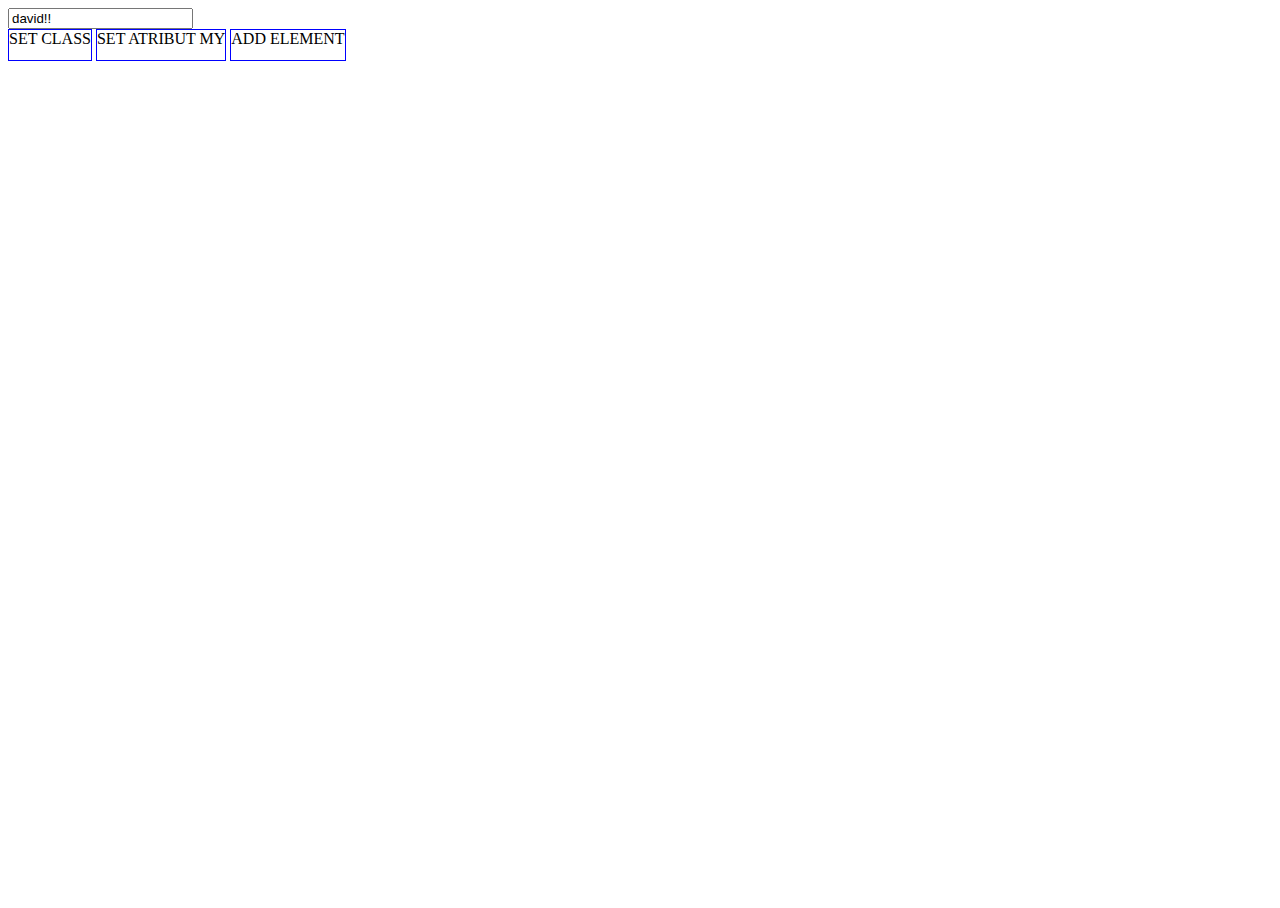
<file: ejemplo_02/index.html>
<!DOCTYPE html>
<html lang="en">
    <head>
        <meta charset="UTF-8">
        <title>Title</title>
        <script src="jquery-3.1.1.min.js"></script>
        <link rel="stylesheet" href="ej_02.css">
        <script src="ejemplo_02.js"></script>
    </head>
    <body>
        <input type="text" value="david!!" />
        <div id="buttons">
            <div id="setClass">SET CLASS</div>
            <div id="setAttr">SET ATRIBUT MY</div>
            <div id="addElem">ADD ELEMENT</div>
        </div>
        <div id="contenidorDivs"></div>
    </body>
</html>
</file>
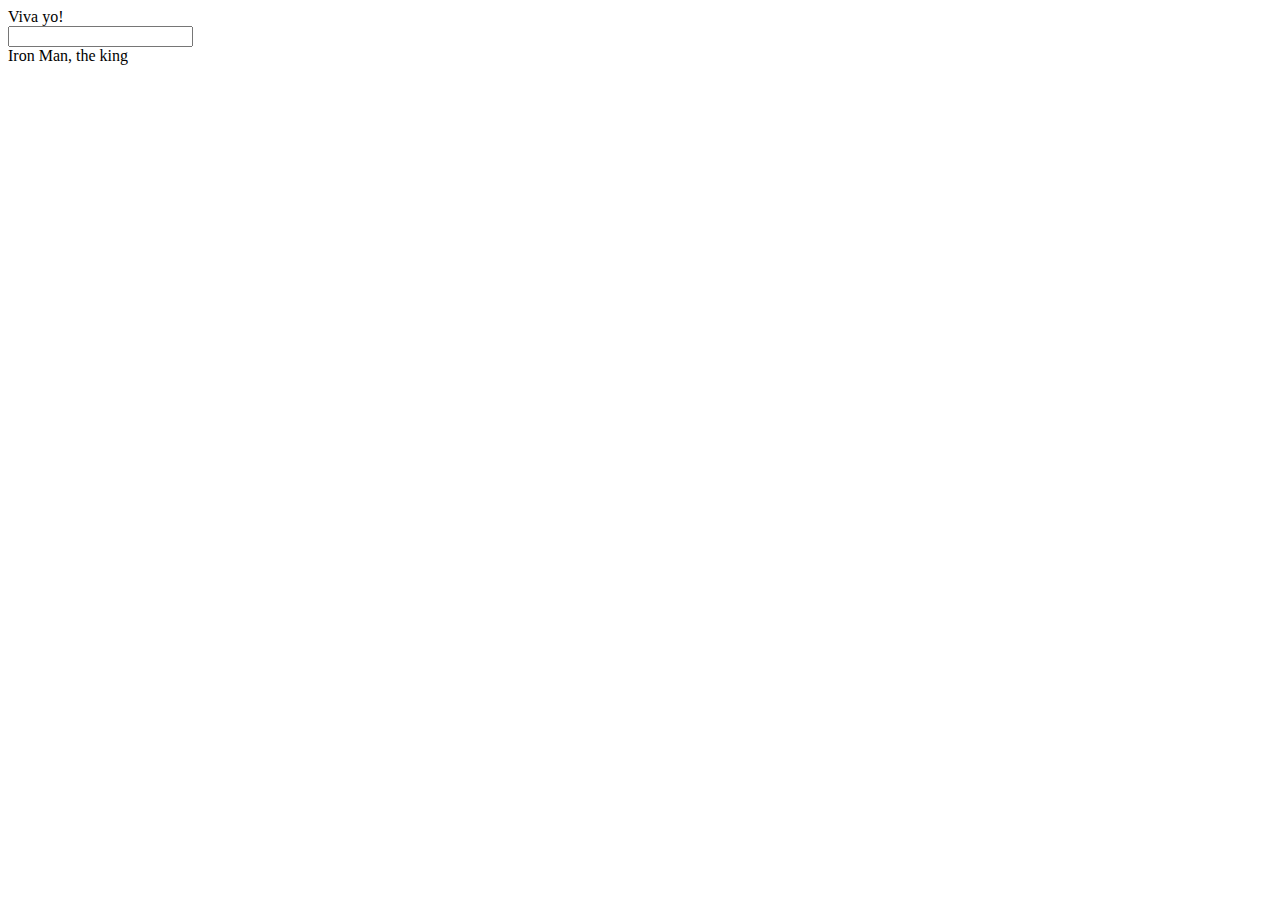
<file: ejemplo_01/practica_01.html>
<!DOCTYPE html>
<html lang="en">
<head>
    <title>Suma de numeros</title>
    <meta charset="UTF-8">
    <meta name="viewport" content="width=device-width, initial-scale=1.0">
    <script src="practica_01.js" type="text/javascript"></script>
    <div onclick="prueba_01()" > <!-- onmouseover="prueba_01()"> -->
        Viva yo!
    </div>
    <input id="texto" type="text" />
    <div id="valor_texto" onclick="obtenValorTexto();">
        Iron Man, the king
    </div>
</head>
<body>

</body>
</html>
</file>
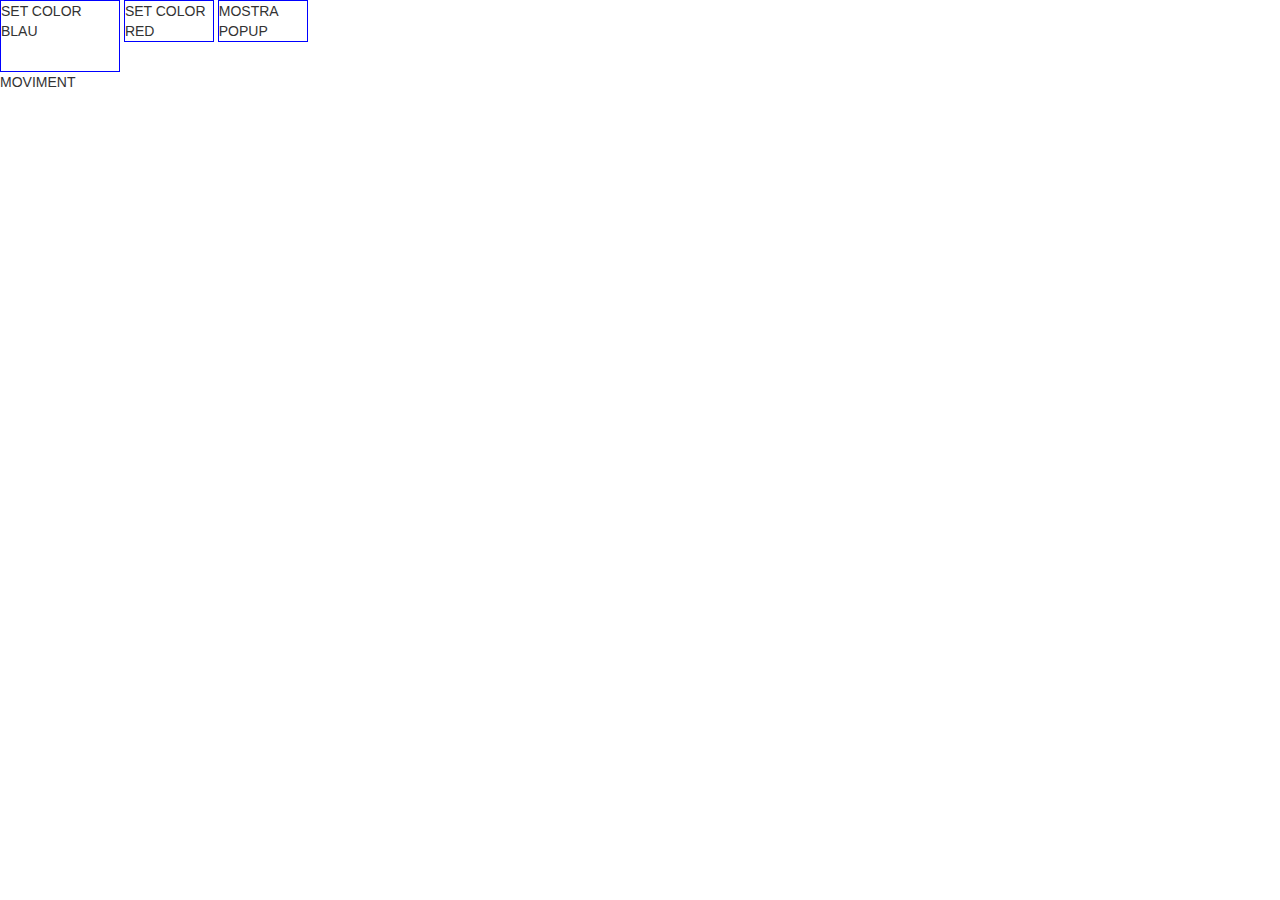
<file: ejemplo_03/practica_02.html>
<!DOCTYPE html>
<html>
    <head>
        <title>practica_03</title>
        <meta charset="UTF-8">
        <meta name="viewport" content="width=device-width, initial-scale=1.0">
        <link href="pr_css_02.css" rel="stylesheet" type="text/css">
        <script src="jquery-3.1.1.js"></script>
        <link rel="stylesheet" href="bootstrap.min.css">
        <script src="pr_java_02.js" type="text/javascript"></script>
    </head>
    <body>
        <div id="contenidorDivs">
            <div id="setBlueColor">SET COLOR BLAU</div>
            <div id="setRedColor">SET COLOR RED</div>
            <div id="showPop">MOSTRA POPUP</div>
        </div>
        <div id="popUp"></div>
        <div id="intermitent"></div> MOVIMENT
    </body>
</html>
</file>
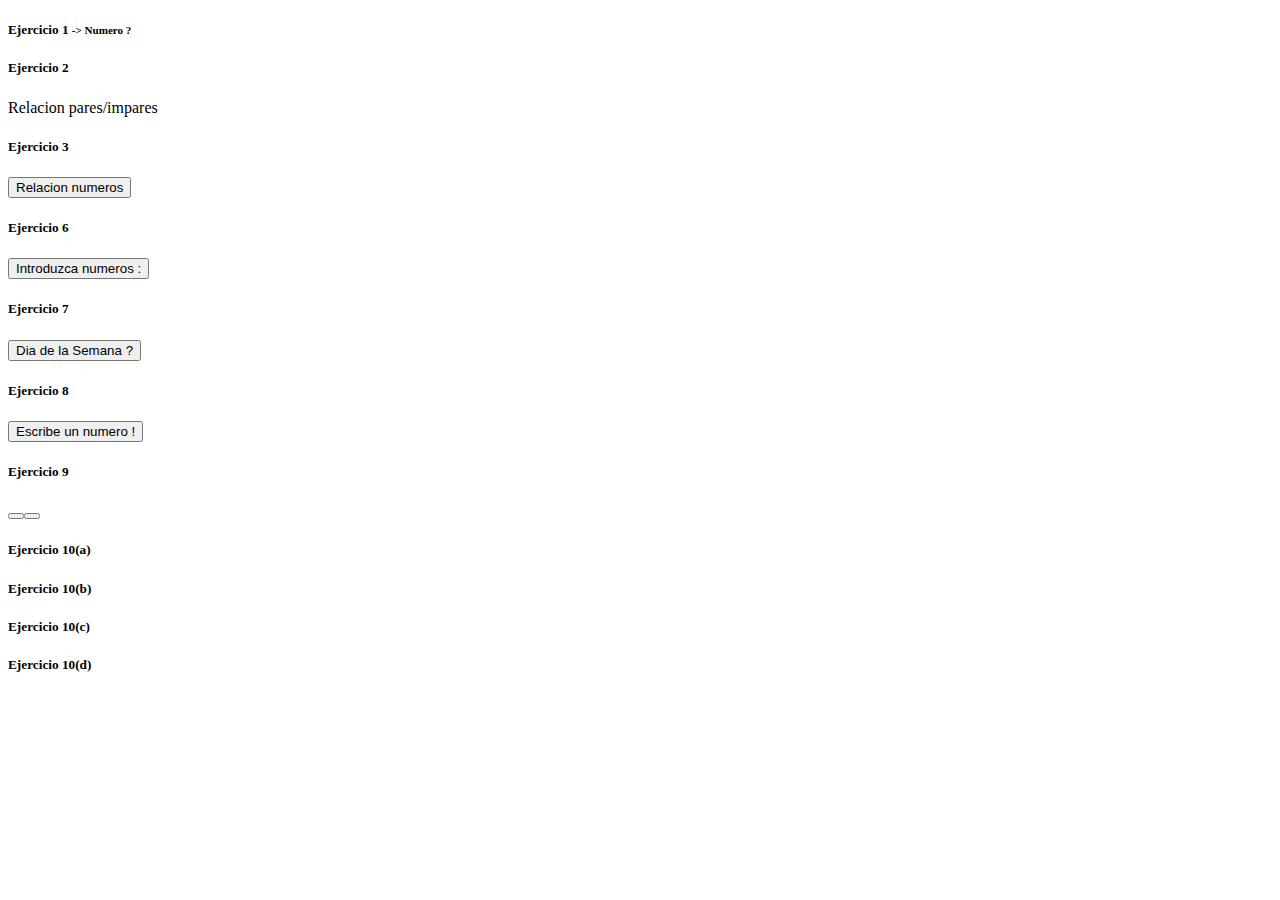
<file: practica_01/practica_01.html>
<!DOCTYPE html>
<html lang="en">
    <head>
        <title>Primera practica</title>
        <meta charset="UTF-8">
        <meta name="viewport" content="width=device-width, initial-scale=1.0">
        <script src="practica_01.js" type="text/javascript"></script>
    </head>
    <body>
        <div onclick="punto_02()">
            <h5>Ejercicio 1 <small>-> Numero ? </small></h5>
        </div>

        <h5>Ejercicio 2</h5>
        <div onclick="punto_04()">Relacion pares/impares</div>
        <ul id="parimpar"></ul>

        <h5>Ejercicio 3</h5>
        <button onclick="punto_05()">Relacion numeros</button>
        <ul id="num"></ul>

        <h5>Ejercicio 6</h5>
        <button onclick="punto_06()">Introduzca numeros :</button>
        <ul id="num_01"></ul>

        <h5>Ejercicio 7</h5>
        <button onclick="punto_07()">Dia de la Semana ?</button>
        <ul id="num_02"></ul>

        <h5>Ejercicio 8</h5>
        <button onclick="punto_08()">Escribe un numero !</button>
        <ul id="num_03"></ul>

        <div id="console"></div>

        <h5>Ejercicio 9</h5>
        <button onclick=""></button><button onclick=""></button>

        <h5>Ejercicio 10(a)</h5>
        <h5>Ejercicio 10(b)</h5>
        <h5>Ejercicio 10(c)</h5>
        <h5>Ejercicio 10(d)</h5>

    </body>
</html>
</file>
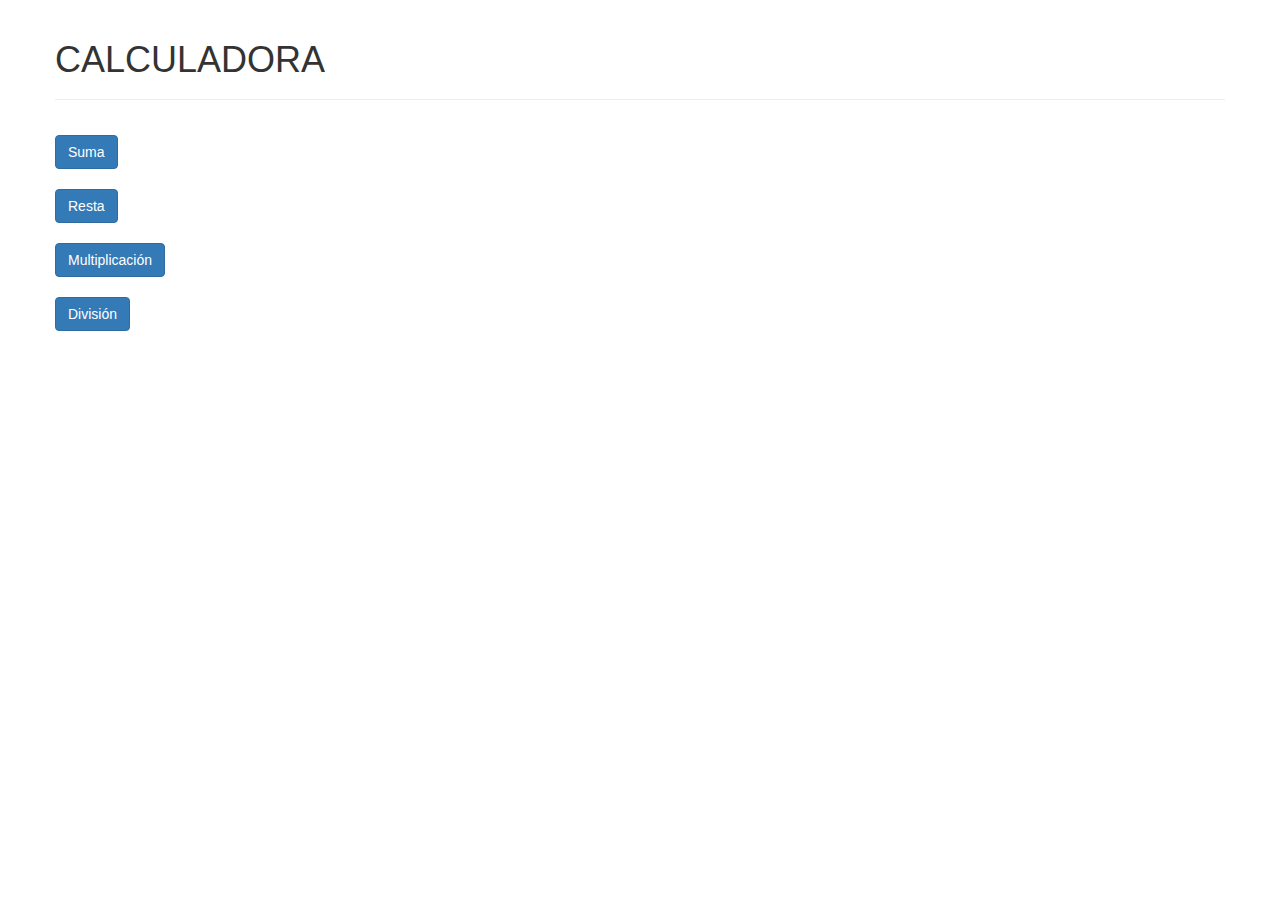
<file: practica_01/practica_0102.html>
<!DOCTYPE html>
<html lang="en">
    <head>
        <meta charset="UTF-8">
        <title>CALCULADORA</title>
        <script src="jquery-3.1.1.min.js"></script>
        <link rel="stylesheet" href="bootstrap.min.css">
        <script src="practica_01.js"></script>
    </head>
    <body>
        <div class="container">
            <div class="row">
                <div class="page-header">
                    <h1> CALCULADORA </h1>
                </div>
                <div class="panel-primary">

                </div>
                <div class="panel-body">
                    <div class="row">
                        <button type="button" class="btn btn-primary" onclick="punto_10a()">Suma</button>
                        <div id="result_01"></div>
                    </div>
                    <div class="row">
                        <br><button type="button" class="btn btn-primary" onclick="punto_10b()">Resta</button>
                        <div id="result_02"></div>
                    </div>
                    <div class="row">
                        <br><button type="button" class="btn btn-primary" onclick="punto_10c()">Multiplicación</button>
                        <div id="result_03"></div>
                    </div>
                    <div class="row">
                        <br><button type="button" class="btn btn-primary" onclick="punto_10d()">División</button>
                        <div id="result_04"></div>
                    </div>
                </div>
            </div>
        </div>
    </body>
</html>
</file>
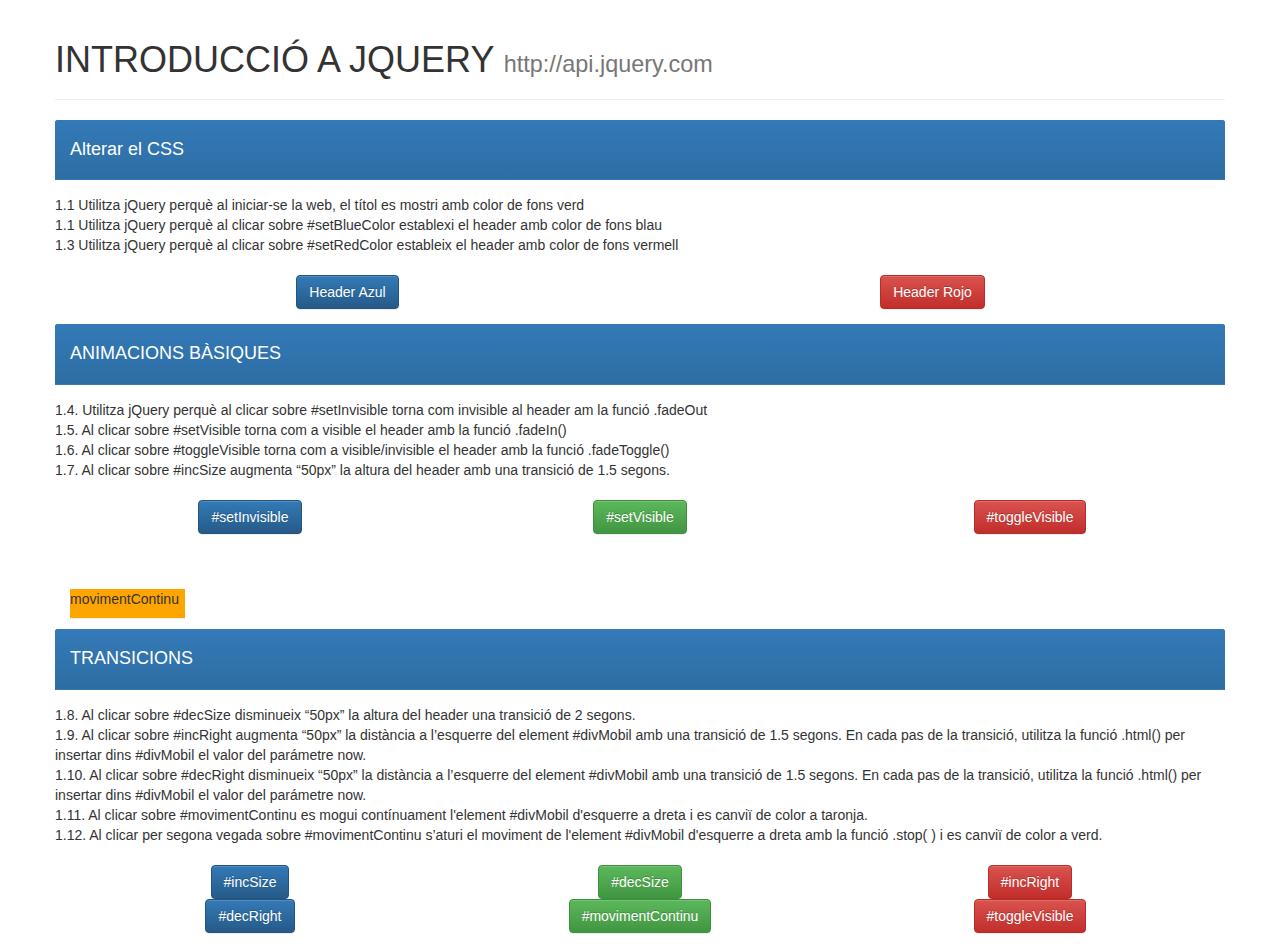
<file: practica_02/index_02.html>
<!DOCTYPE html>
    <html lang="en">
    <head>
        <meta charset="UTF-8">
        <title>Exercici Jquery</title>
        <script src="jquery-3.1.1.min.js"></script>
        <link rel="stylesheet" href="bootstrap.min.css">
        <link rel="stylesheet" href="bootstrap-theme.css">
        <link rel="stylesheet" href="pr_css_02.css">
        <script src="pr_02.js"></script>

    </head>
    <body>
        <div>
            <div class="container">
                <div class="row">
                    <div class="page-header" id="header">
                        <h1>INTRODUCCIÓ A JQUERY <small>http://api.jquery.com</small></h1>
                    </div>
                </div>
                <div class="row">
                    <div class="panel-primary">
                        <div class="panel-heading" id="panel_01">
                            <h4>Alterar el CSS</h4>
                        </div>
                        <div class="panel-body">
                            <div class="row">
                                1.1 Utilitza jQuery perquè al iniciar-se la web, el títol es mostri amb color de fons verd
                            </div>
                            <div class="row">
                                1.1 Utilitza jQuery perquè al clicar sobre #setBlueColor establexi el header amb color de fons blau
                            </div>
                            <div class="row">
                                1.3 Utilitza jQuery perquè al clicar sobre #setRedColor estableix el header amb color de fons vermell
                            </div>
                            <div class="row" align="center">
                                <div class="col-xs-6">
                                    <br>
                                    <button type="button" class="btn btn-primary" id="setBlueColor">Header Azul</button>
                                </div>
                                <div class="col-xs-6">
                                    <br>
                                    <button type="button" class="btn btn-danger" id="setRedColor">Header Rojo</button>
                                </div>
                            </div>
                        </div>
                    </div>
                </div>
                    <div class="row">
                        <div class="panel-primary">
                            <div class="panel-heading" id="panel_02">
                                <h4>ANIMACIONS BÀSIQUES</h4>
                            </div>
                        </div>
                        <div class="panel-body">
                            <div class="row">
                                1.4. Utilitza jQuery perquè al clicar sobre #setInvisible torna com invisible al header am la funció .fadeOut
                            </div>
                            <div class="row">
                                1.5. Al clicar sobre #setVisible torna com a visible el header  amb la funció .fadeIn()
                            </div>
                            <div class="row">
                                1.6. Al clicar sobre #toggleVisible torna com a visible/invisible el header  amb la funció .fadeToggle()
                            </div>
                            <div class="row">
                                1.7. Al clicar sobre #incSize augmenta “50px” la altura del header amb una transició de 1.5 segons.
                            </div>
                            <div class="row" align="center">
                                <div class="col-xs-4">
                                    <br>
                                    <button type="button" class="btn btn-primary" id="setInvisible">#setInvisible</button>
                                </div>
                                <div class="col-xs-4">
                                    <br>
                                    <button type="button" class="btn btn-success" id="setVisible">#setVisible</button>
                                </div>
                                <div class="col-xs-4">
                                    <br>
                                    <button type="button" class="btn btn-danger" id="toggleVisible">#toggleVisible</button>
                                </div>
                            </div>
                        </div>
                    </div>

                    <div class="page-header" id="movContinu">
                        movimentContinu
                    </div>
                    <br/><br/><br/><br/>

                    <div class="row">
                        <div class="panel-primary">
                            <div class="panel-heading" id="panel_03">
                                <h4>TRANSICIONS</h4>
                            </div>
                        </div>
                        <div class="panel-body">
                            <div class="row">
                                1.8.	Al clicar sobre #decSize disminueix “50px” la altura del header  una transició de 2 segons.
                            </div>
                            <div class="row">
                                1.9.	Al clicar sobre #incRight augmenta “50px” la distància a l’esquerre del element #divMobil amb una transició de 1.5 segons.
                                        En cada pas de la transició, utilitza la funció .html()  per insertar dins #divMobil el valor del parámetre now.
                            </div>
                            <div class="row">
                                1.10.	Al clicar sobre #decRight disminueix “50px” la distància a l’esquerre del element #divMobil amb una transició de 1.5 segons.
                                        En cada pas de la transició, utilitza la funció .html() per insertar dins #divMobil el valor del parámetre now.
                            </div>
                            <div class="row">
                                1.11.	Al clicar sobre #movimentContinu es mogui contínuament l'element #divMobil d'esquerre a dreta i es canviï de color a taronja.
                            </div>
                            <div class="row">
                                1.12.	Al clicar per segona vegada sobre #movimentContinu s’aturi el moviment de l'element #divMobil d'esquerre a dreta amb la funció .stop( ) i es canviï de color a verd.
                            </div>

                            <div class="row" align="center">
                                <div class="col-xs-4">
                                    <br>
                                    <button type="button" class="btn btn-primary" id="incSize">#incSize</button><br>
                                    <button type="button" class="btn btn-primary" id="decRight">#decRight</button>
                                </div>
                                <div class="col-xs-4">
                                    <br>
                                    <button type="button" class="btn btn-success" id="decSize">#decSize</button><br>
                                    <button type="button" class="btn btn-success" id="movimentContinu">#movimentContinu</button>
                                </div>
                                <div class="col-xs-4">
                                    <br>
                                    <button type="button" class="btn btn-danger" id="incRight">#incRight</button><br>
                                    <button type="button" class="btn btn-danger" id="toggleVisible_01">#toggleVisible</button>
                                </div>
                            </div>
                        </div>
                    </div>
                </div>
            </div>

    </body>
</html>
</file>
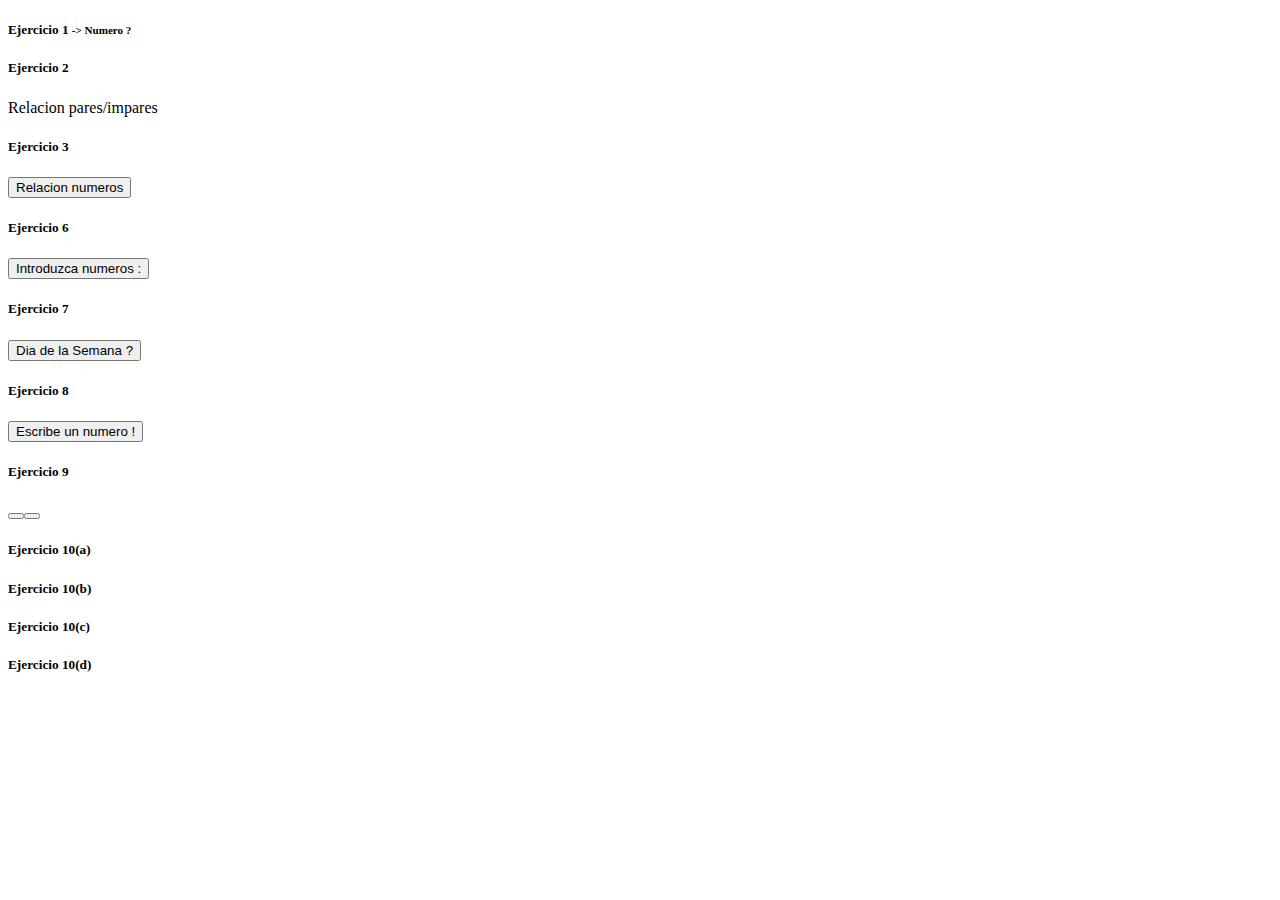
<file: practica_02/practica_02.html>
<!DOCTYPE html>
<html lang="en">
    <head>
        <title>Primera practica</title>
        <meta charset="UTF-8">
        <meta name="viewport" content="width=device-width, initial-scale=1.0">
        <script src="practica_02.js" type="text/javascript"></script>
    </head>
    <body>
        <div onclick="punto_02()">
            <h5>Ejercicio 1 <small>-> Numero ? </small></h5>
        </div>

        <h5>Ejercicio 2</h5>
        <div onclick="punto_04()">Relacion pares/impares</div>
        <ul id="parimpar"></ul>

        <h5>Ejercicio 3</h5>
        <button onclick="punto_05()">Relacion numeros</button>
        <ul id="num"></ul>

        <h5>Ejercicio 6</h5>
        <button onclick="punto_06()">Introduzca numeros :</button>
        <ul id="num_01"></ul>

        <h5>Ejercicio 7</h5>
        <button onclick="punto_07()">Dia de la Semana ?</button>
        <ul id="num_02"></ul>

        <h5>Ejercicio 8</h5>
        <button onclick="punto_08()">Escribe un numero !</button>
        <ul id="num_03"></ul>

        <div id="console"></div>

        <h5>Ejercicio 9</h5>
        <button onclick=""></button><button onclick=""></button>

        <h5>Ejercicio 10(a)</h5>
        <h5>Ejercicio 10(b)</h5>
        <h5>Ejercicio 10(c)</h5>
        <h5>Ejercicio 10(d)</h5>

    </body>
</html>
</file>
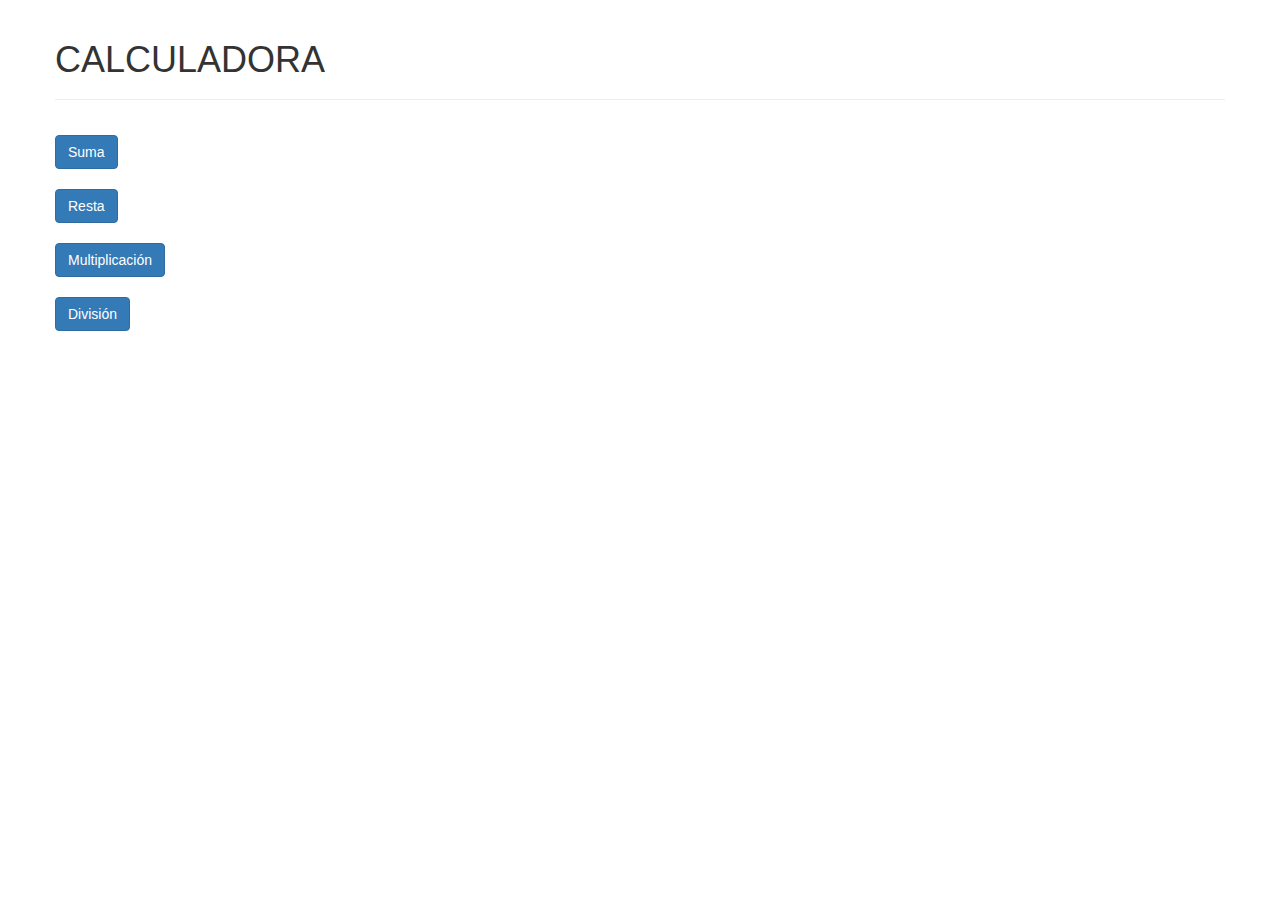
<file: practica_02/practica_0201.html>
<!DOCTYPE html>
<html lang="en">
    <head>
        <meta charset="UTF-8">
        <title>CALCULADORA</title>
        <script src="jquery-3.1.1.min.js"></script>
        <link rel="stylesheet" href="bootstrap.min.css">
        <script src="practica_02.js"></script>
    </head>
    <body>
        <div class="container">
            <div class="row">
                <div class="page-header">
                    <h1> CALCULADORA </h1>
                </div>
                <div class="panel-primary">

                </div>
                <div class="panel-body">
                    <div class="row">
                        <button type="button" class="btn btn-primary" onclick="punto_10a()">Suma</button>
                        <div id="result_01"></div>
                    </div>
                    <div class="row">
                        <br><button type="button" class="btn btn-primary" onclick="punto_10b()">Resta</button>
                        <div id="result_02"></div>
                    </div>
                    <div class="row">
                        <br><button type="button" class="btn btn-primary" onclick="punto_10c()">Multiplicación</button>
                        <div id="result_03"></div>
                    </div>
                    <div class="row">
                        <br><button type="button" class="btn btn-primary" onclick="punto_10d()">División</button>
                        <div id="result_04"></div>
                    </div>
                </div>
            </div>
        </div>
    </body>
</html>
</file>
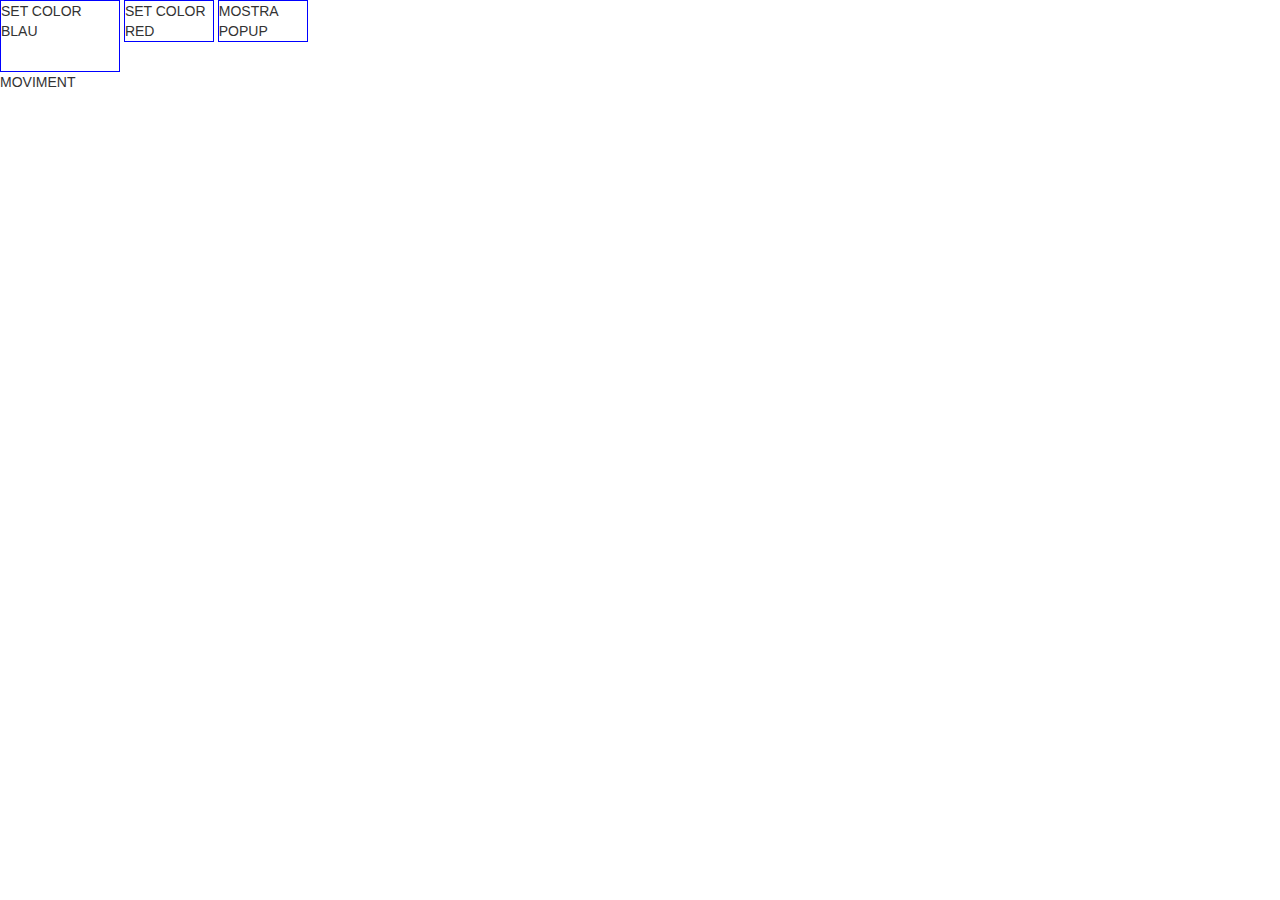
<file: practica_03/practica_03.html>
<!DOCTYPE html>
<html>
    <head>
        <title>practica_03</title>
        <meta charset="UTF-8">
        <meta name="viewport" content="width=device-width, initial-scale=1.0">
        <link href="pr_css_03.css" rel="stylesheet" type="text/css">
        <script src="jquery-3.1.1.js"></script>
        <link rel="stylesheet" href="bootstrap.min.css">
        <script src="pr_java_03.js" type="text/javascript"></script>
    </head>
    <body>
        <div id="contenidorDivs">
            <div id="setBlueColor">SET COLOR BLAU</div>
            <div id="setRedColor">SET COLOR RED</div>
            <div id="showPop">MOSTRA POPUP</div>
        </div>
        <div id="popUp"></div>
        <div id="intermitent"></div> MOVIMENT
    </body>
</html>
</file>
<file: ejemplo_02/ej_02.css>
html,body,#popUp{
    width: 100%;height:100%;
    top:0px;left:0px;}
#buttons> div{
    border: 1px solid blue;
    min-height: 30px;
    min-width: 75px;
    display: inline-block;
}
</file>
<file: ejemplo_03/pr_css_02.css>
html,body,#popUp
{
    width: 100%;
    height: 100%;
    top: 0px;
    left: 0px;
}

#contenidorDivs > div ,#intermitent
{
    border: 1px solid blue;
    min-height: 30px;
    min-width: 75px;
    display: inline-block;
    width: 90px;
}

#popUp{
    position:fixed;
    background-color: white;
    opacity: 0.9;
}

#intermitent
{
    position: fixed;
    left: 30px;
    top: 30px;
}
</file>
<file: practica_02/pr_css_02.css>
/*REQUIRED*/

#movContinu
{
    position: absolute;
    width: 115px;
    height: 30px;
    background-color: orange;
    top: auto;
}
</file>
<file: practica_03/pr_css_03.css>
html,body,#popUp
{
    width: 100%;
    height: 100%;
    top: 0px;
    left: 0px;
}

#contenidorDivs > div ,#intermitent
{
    border: 1px solid blue;
    min-height: 30px;
    min-width: 75px;
    display: inline-block;
    width: 90px;
}

#popUp{
    position:fixed;
    background-color: white;
    opacity: 0.9;
}

#intermitent
{
    position: fixed;
    left: 30px;
    top: 30px;
}
</file>
